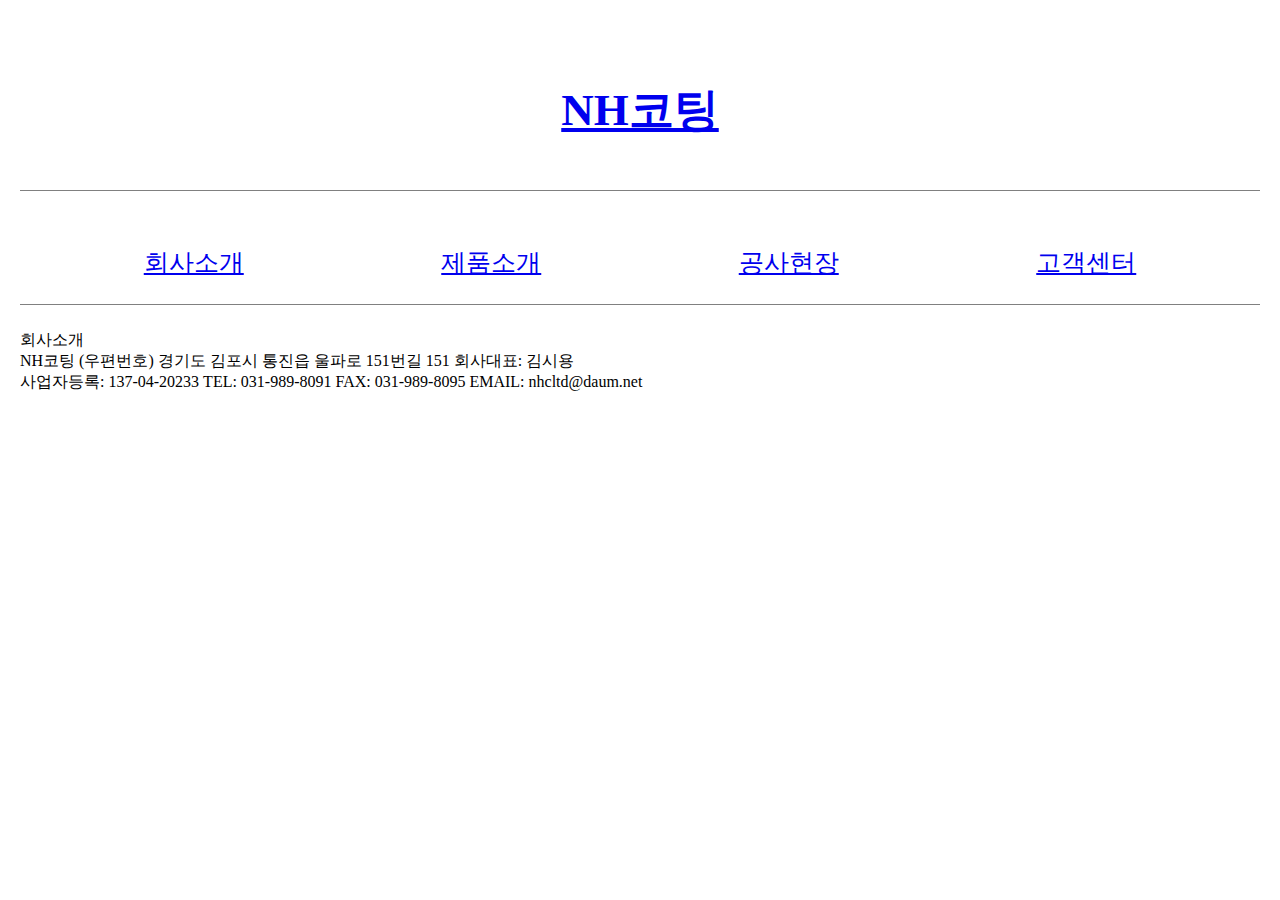
<file: company_intro.html>
<!DOCTYPE html>
<html>
    <head>
        <meta charset="utf-8">
        <title>NH코팅</title>
        <style>
            #main{
                margin-left: 20px;
                margin-right: 20px;
            }
            h1{
                text-align: center;
                font-size: 45px;
                border-bottom:1px solid gray;
                padding: 50px;

            }
            ul{
                text-align: center;
                padding:25px;
                font-size: 25px;
                border-bottom: 1px solid gray;
            }
            
            li{
                padding-left: 50px;
                padding-right: 50px;
                display: inline;
            }
            #grid{
                display: grid;
                grid-template-columns:  1fr 1fr 1fr 1fr;
            }
        </style>
        <link rel="stylesheet" href="C:\Users\CKIRUser\Downloads\nhcoating-main\nhcoating-main\style.css">
        <link rel="stylesheet" href="C:\Users\CKIRUser\Downloads\nhcoating-main\nhcoating-main\bootstrap-4.5.3-dist\css\bootstrap.min.css">
    </head>
    <body id="main">
        <h1><a href = "index.html">NH코팅</a></h1>
        
            <spen>
                <ul id="grid">
                    <li><a href = "company_intro.html">회사소개</a></li>
                    <li><a href = "product_intro.html">제품소개</a></li>
                    <li><a href = "scene_reviews.html">공사현장</a></li>
                    <li><a href = "customer_services.html">고객센터</a></li>
                </ul>
            </spen>
            
            
        
        

        <p>
            회사소개</br>
            NH코팅 (우편번호) 경기도 김포시 통진읍 울파로 151번길 151 회사대표: 김시용</br>
            사업자등록: 137-04-20233 TEL: 031-989-8091 FAX: 031-989-8095 EMAIL: nhcltd@daum.net
        </p>
        
    </body>
</html>
</file>
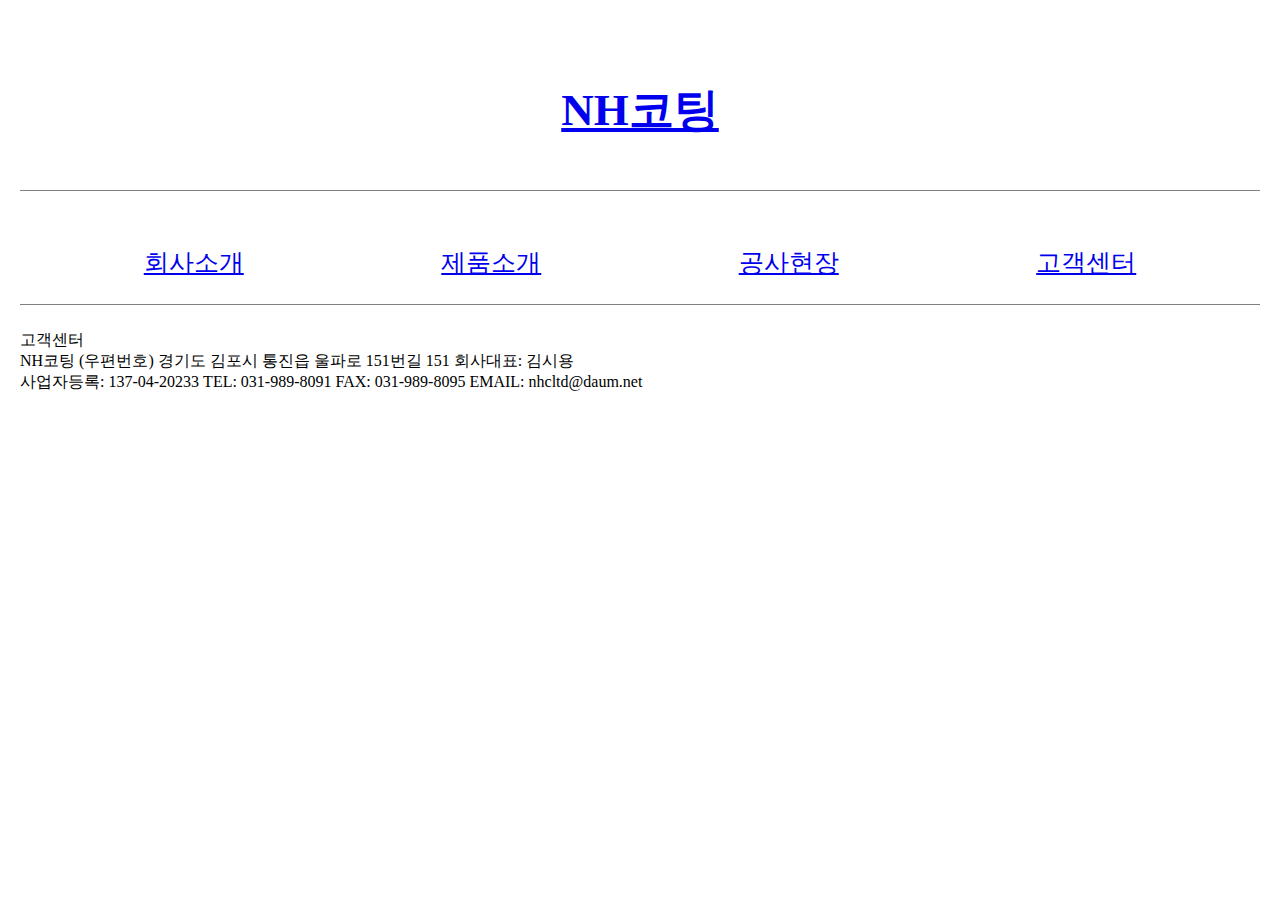
<file: customer_services.html>
<!DOCTYPE html>
<html>
    <head>
        <meta charset="utf-8">
        <title>NH코팅</title>
        <style>
            #main{
                margin-left: 20px;
                margin-right: 20px;
            }
            h1{
                text-align: center;
                font-size: 45px;
                border-bottom:1px solid gray;
                padding: 50px;

            }
            ul{
                text-align: center;
                padding:25px;
                font-size: 25px;
                border-bottom: 1px solid gray;
            }
            
            li{
                padding-left: 50px;
                padding-right: 50px;
                display: inline;
            }
            #grid{
                display: grid;
                grid-template-columns:  1fr 1fr 1fr 1fr;
            }
        </style>
        <link rel="stylesheet" href="C:\Users\CKIRUser\Downloads\nhcoating-main\nhcoating-main\style.css">
        <link rel="stylesheet" href="C:\Users\CKIRUser\Downloads\nhcoating-main\nhcoating-main\bootstrap-4.5.3-dist\css\bootstrap.min.css">
    </head>
    <body id="main">
        <h1><a href = "index.html">NH코팅</a></h1>
        
            <spen>
                <ul id="grid">
                    <li><a href = "company_intro.html">회사소개</a></li>
                    <li><a href = "product_intro.html">제품소개</a></li>
                    <li><a href = "scene_reviews.html">공사현장</a></li>
                    <li><a href = "customer_services.html">고객센터</a></li>
                </ul>
            </spen>
            
            
        
        

        <p>
            고객센터</br>
            NH코팅 (우편번호) 경기도 김포시 통진읍 울파로 151번길 151 회사대표: 김시용</br>
            사업자등록: 137-04-20233 TEL: 031-989-8091 FAX: 031-989-8095 EMAIL: nhcltd@daum.net
        </p>
        
    </body>
</html>
</file>
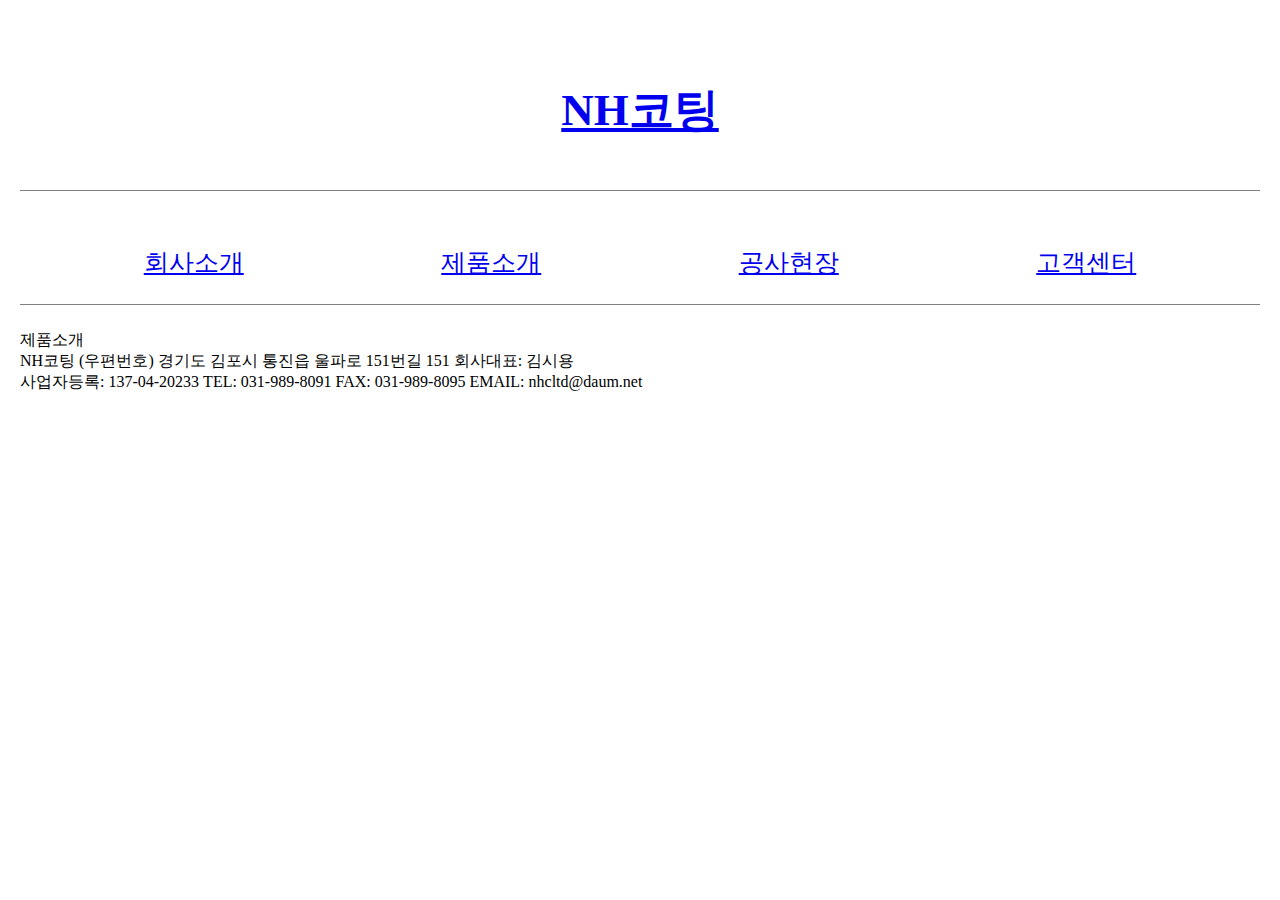
<file: product_intro.html>
<!DOCTYPE html>
<html>
    <head>
        <meta charset="utf-8">
        <title>NH코팅</title>
        <style>
            #main{
                margin-left: 20px;
                margin-right: 20px;
            }
            h1{
                text-align: center;
                font-size: 45px;
                border-bottom:1px solid gray;
                padding: 50px;

            }
            ul{
                text-align: center;
                padding:25px;
                font-size: 25px;
                border-bottom: 1px solid gray;
            }
            
            li{
                padding-left: 50px;
                padding-right: 50px;
                display: inline;
            }
            #grid{
                display: grid;
                grid-template-columns:  1fr 1fr 1fr 1fr;
            }
        </style>
        <link rel="stylesheet" href="C:\Users\CKIRUser\Downloads\nhcoating-main\nhcoating-main\style.css">
        <link rel="stylesheet" href="C:\Users\CKIRUser\Downloads\nhcoating-main\nhcoating-main\bootstrap-4.5.3-dist\css\bootstrap.min.css">
    </head>
    <body id="main">
        <h1><a href = "index.html">NH코팅</a></h1>
        
            <spen>
                <ul id="grid">
                    <li><a href = "company_intro.html">회사소개</a></li>
                    <li><a href = "product_intro.html">제품소개</a></li>
                    <li><a href = "scene_reviews.html">공사현장</a></li>
                    <li><a href = "customer_services.html">고객센터</a></li>
                </ul>
            </spen>
            
            
        
        

        <p>
            제품소개</br>
            NH코팅 (우편번호) 경기도 김포시 통진읍 울파로 151번길 151 회사대표: 김시용</br>
            사업자등록: 137-04-20233 TEL: 031-989-8091 FAX: 031-989-8095 EMAIL: nhcltd@daum.net
        </p>
        
    </body>
</html>
</file>
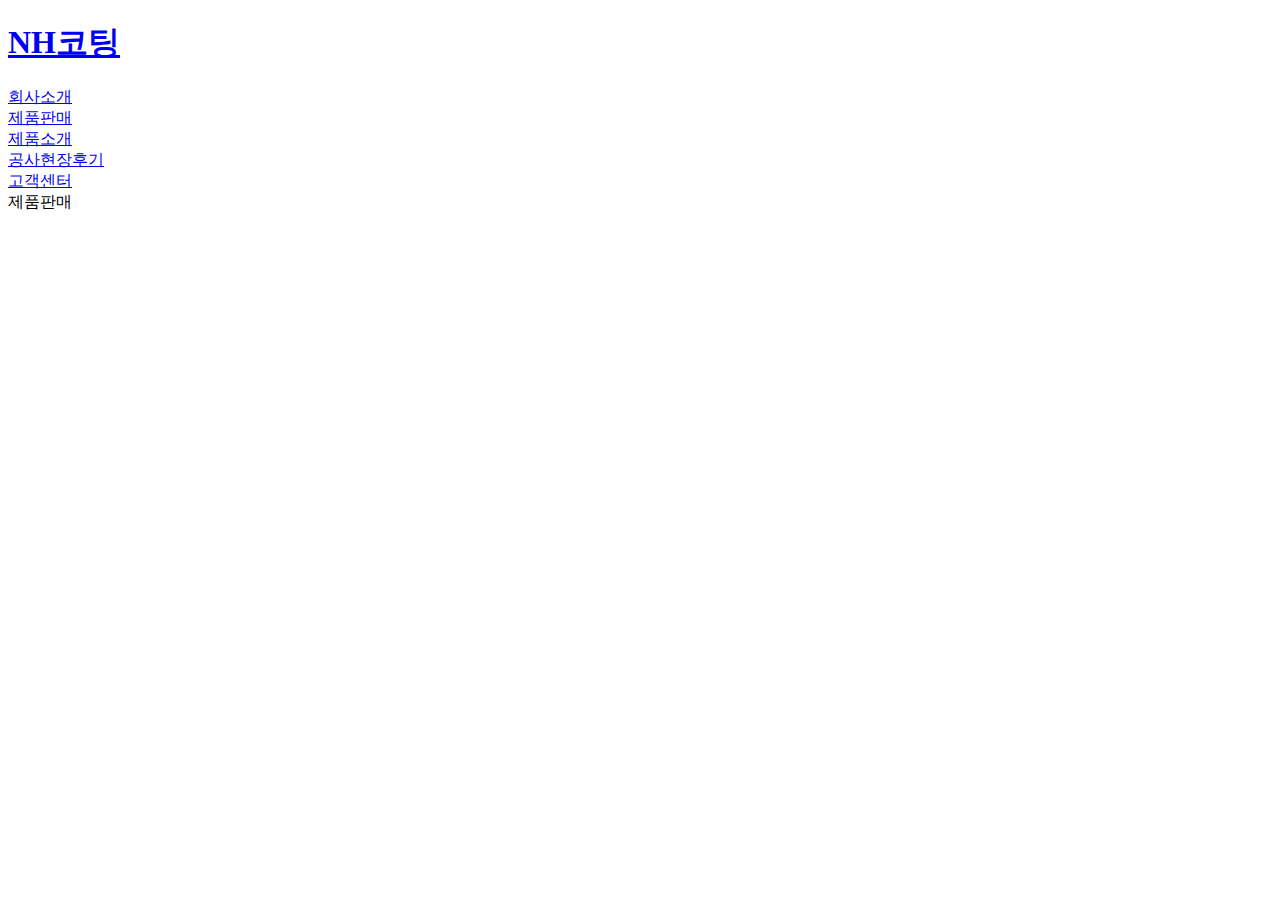
<file: product_sales.html>
<!DOCTYPE html>
<html>
    <head>
        <meta charset="utf-8">
        <title>NH코팅</title>
        <link rel="stylesheet" href="C:\Users\CKIRUser\Downloads\nhcoating-main\nhcoating-main\style.css">
        <link rel="stylesheet" href="C:\Users\CKIRUser\Downloads\nhcoating-main\nhcoating-main\bootstrap-4.5.3-dist\css\bootstrap.min.css">
    </head>
    <body>
        <header class="jumbotron text-center">
            <div class= "container"></div>
            <h1><a href = "index.html">NH코팅</a></h1>
        </header>
        
        <li><a href = "company_intro.html">회사소개</a></li>
        <li><a href = "product_sales.html">제품판매</a></li>
        <li><a href = "product_intro.html">제품소개</a></li>
        <li><a href = "scene_reviews.html">공사현장후기</a></li>
        <li><a href = "customer_services.html">고객센터</a></li>

        제품판매
    </body>
</html>
</file>
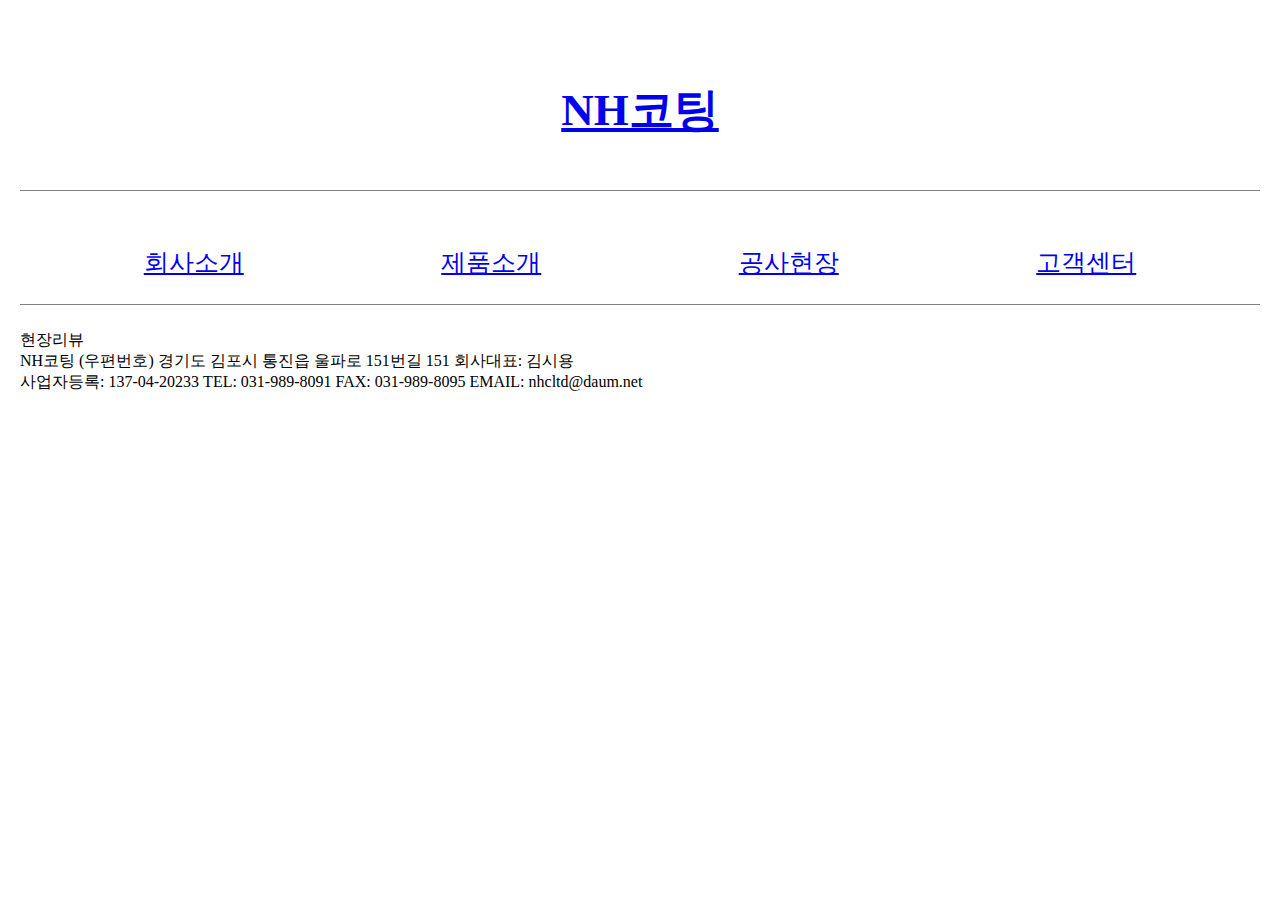
<file: scene_reviews.html>
<!DOCTYPE html>
<html>
    <head>
        <meta charset="utf-8">
        <title>NH코팅</title>
        <style>
            #main{
                margin-left: 20px;
                margin-right: 20px;
            }
            h1{
                text-align: center;
                font-size: 45px;
                border-bottom:1px solid gray;
                padding: 50px;

            }
            ul{
                text-align: center;
                padding:25px;
                font-size: 25px;
                border-bottom: 1px solid gray;
            }
            
            li{
                padding-left: 50px;
                padding-right: 50px;
                display: inline;
            }
            #grid{
                display: grid;
                grid-template-columns:  1fr 1fr 1fr 1fr;
            }
        </style>
        <link rel="stylesheet" href="C:\Users\CKIRUser\Downloads\nhcoating-main\nhcoating-main\style.css">
        <link rel="stylesheet" href="C:\Users\CKIRUser\Downloads\nhcoating-main\nhcoating-main\bootstrap-4.5.3-dist\css\bootstrap.min.css">
    </head>
    <body id="main">
        <h1><a href = "index.html">NH코팅</a></h1>
        
            <spen>
                <ul id="grid">
                    <li><a href = "company_intro.html">회사소개</a></li>
                    <li><a href = "product_intro.html">제품소개</a></li>
                    <li><a href = "scene_reviews.html">공사현장</a></li>
                    <li><a href = "customer_services.html">고객센터</a></li>
                </ul>
            </spen>
            
            
        
        

        <p>
            현장리뷰</br>
            NH코팅 (우편번호) 경기도 김포시 통진읍 울파로 151번길 151 회사대표: 김시용</br>
            사업자등록: 137-04-20233 TEL: 031-989-8091 FAX: 031-989-8095 EMAIL: nhcltd@daum.net
        </p>
        
    </body>
</html>
</file>
